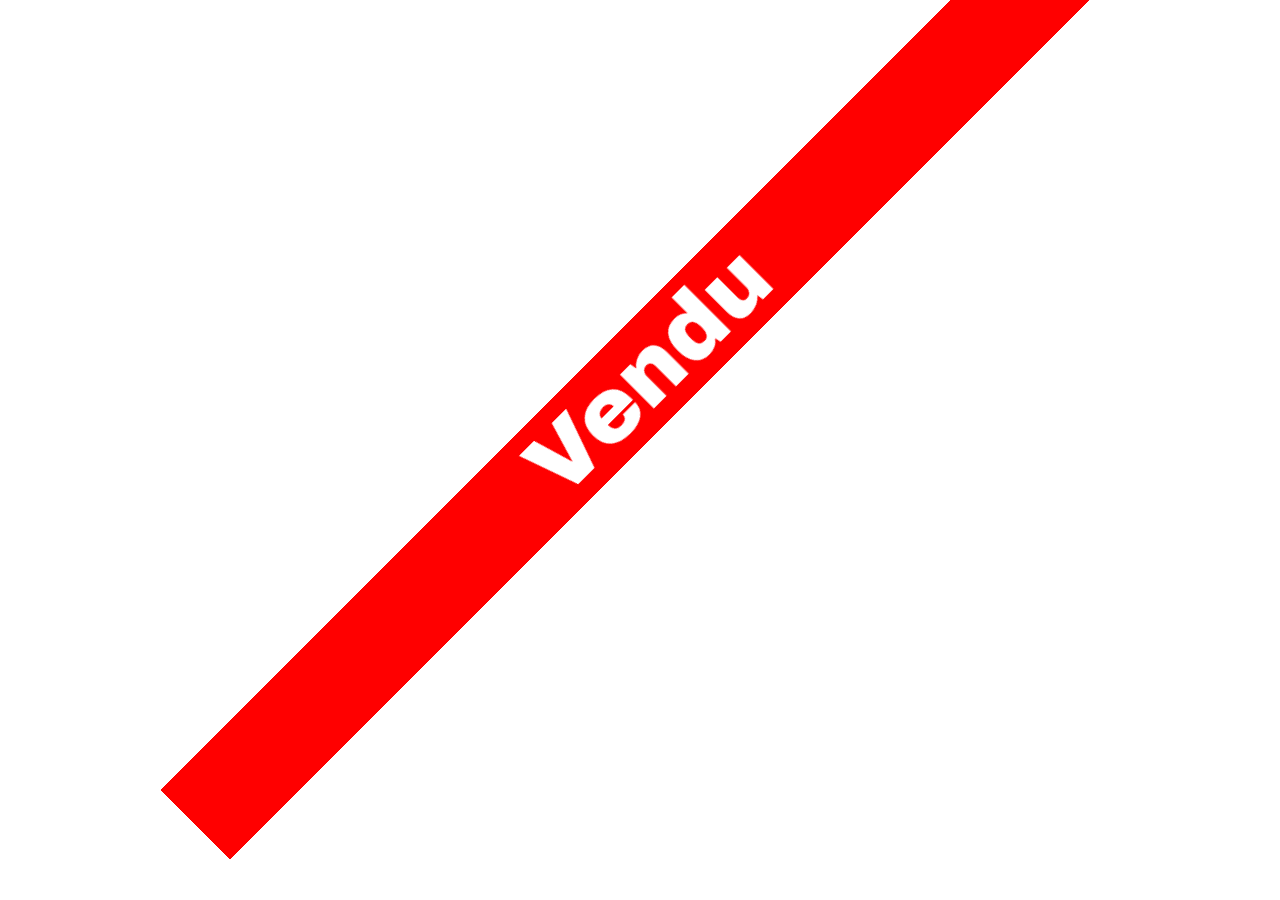
<file: index.html>
<!DOCTYPE html>
<html lang="fr">
<head>
	<meta charset="UTF-8">
	<title>Maison - La Madeleine</title>

	<link href="https://fonts.googleapis.com/css?family=Archivo+Black" rel="stylesheet">
	<style>
		.vendu {
			background-color: red;
			color:white;
			font-size: 7vw;
			text-align: center;
			margin-top: 35vh;
			transform: rotate(-45deg);
			position: fixed;
			width: 100vw;
			font-family: 'Archivo Black', sans-serif;
		}
	</style>
</head>
<body>
	<div class="vendu">Vendu</div>
</body>
</html>
</file>
